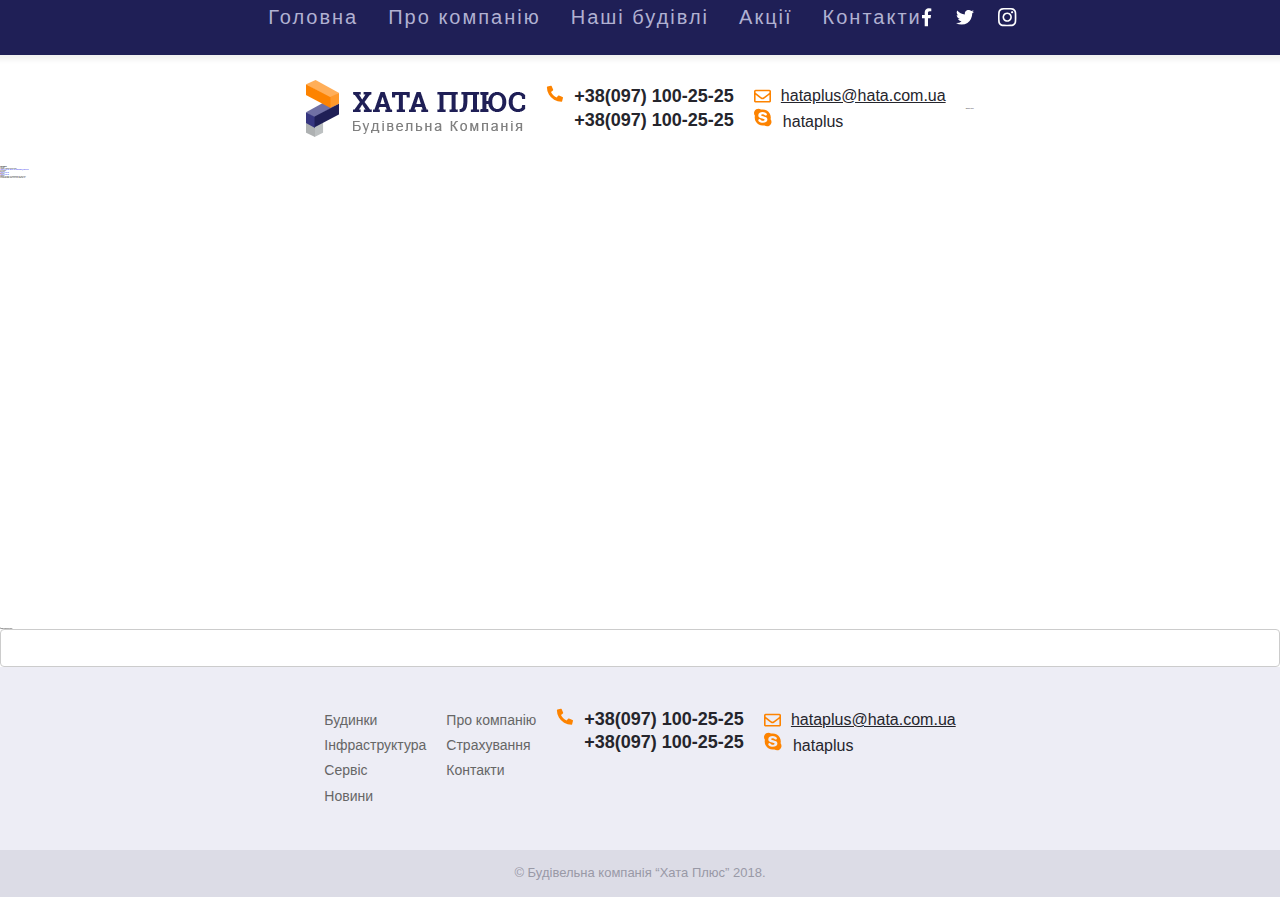
<file: contacts.html>
<!DOCTYPE html>
<html lang="en">
    <head>
        <meta charset="UTF-8">
        <meta name="viewport" content="width=device-width, user-scalable=yes, Initial-scale=1.0, maximum-scale=2.0,
            minimum-scale=1.0">
        <link rel="stylesheet" href="css/style.css">
        <title>Hata-plus</title>
        <link rel="preconnect" href="https://fonts.googleapis.com">
        <link rel="preconnect" href="https://fonts.gstatic.com" crossorigin>
        <link href="https://fonts.googleapis.com/css2?family=Roboto+Slab:wght@100..900&display=swap" rel="stylesheet">
    </head>
<body>
    <header>
        <div class="topline">
            <div class="wrapper flex-between items_center toptext">
                <nav>
                    <ul class="menu flex-between">
                        <li><a href="#">Головна</a></li>
                        <li><a href="#">Про компанію</a></li>
                        <li><a href="hataprize_2.html">Наші будівлі</a></li>
                        <li><a href="#">Акції</a></li>
                        <li><a href="#">Контакти</a></li>
                    </ul>
                </nav>
                <div class="flex-between column items_center">
                    <a href="#" class="icon-link">
                        <svg version="1.2" xmlns="http://www.w3.org/2000/svg" viewBox="0 0 10 19" width="10"
                            height="19">
                            <path
                                d="m2.7 18.2h3.3v-8h2.6l0.4-3.2h-3v-2.2q0-0.8 0.3-1.1 0.3-0.5 1.3-0.5h1.7v-2.8q-1-0.2-2.5-0.2-1.8 0-3 1.2-1.1 1.1-1.1 3.1v2.5h-2.7v3.2h2.7z" />
                        </svg>
                    </a>
                    <a href="#" class="icon-link">
                        <svg version="1.2" xmlns="http://www.w3.org/2000/svg" viewBox="0 0 18 15" width="18"
                            height="15">
                            <path
                                d="m16.1 3.6q1.1-0.8 1.9-1.9-1.1 0.4-2.1 0.6 1.2-0.8 1.6-2.1-1.1 0.7-2.3 0.9-0.6-0.5-1.3-0.8-0.6-0.4-1.5-0.4-0.9 0-1.8 0.5-0.8 0.5-1.3 1.4-0.5 0.8-0.5 1.8 0 0.5 0.1 0.9-2.3-0.1-4.3-1.2-2-1-3.3-2.7-0.6 0.9-0.6 1.9 0 0.9 0.5 1.7 0.5 0.8 1.2 1.4-0.9-0.1-1.7-0.5 0 1.3 0.9 2.4 0.8 1 2.1 1.3-0.5 0.1-1 0.1-0.3 0-0.7-0.1 0.4 1.1 1.3 1.8 1 0.8 2.2 0.8-2.1 1.5-4.6 1.5-0.5 0-0.9 0 2.6 1.7 5.7 1.7 3.2 0 5.7-1.7 2.3-1.5 3.5-4 1.3-2.3 1.3-4.8 0-0.4-0.1-0.5z" />
                        </svg>
                    </a>
                    <a href="#" class="icon-link">
                        <svg version="1.2" xmlns="http://www.w3.org/2000/svg" viewBox="0 0 19 19" width="19"
                            height="19">
                            <path
                                d="m9.2 4.4q1.3 0 2.3 0.6 1.1 0.7 1.8 1.8 0.6 1.1 0.6 2.3 0 1.3-0.6 2.4-0.7 1.1-1.8 1.7-1 0.6-2.3 0.6-1.3 0-2.4-0.6-1.1-0.6-1.7-1.7-0.6-1.1-0.6-2.4 0-1.2 0.6-2.3 0.6-1.1 1.7-1.8 1.1-0.6 2.4-0.6zm0 7.8q1.3 0 2.2-0.9 0.9-0.9 0.9-2.2 0-1.2-0.9-2.1-0.9-1-2.2-1-1.3 0-2.2 1-0.9 0.9-0.9 2.1 0 1.3 0.9 2.2 0.9 0.9 2.2 0.9zm6-8q0-0.4-0.3-0.8-0.3-0.3-0.8-0.3-0.4 0-0.8 0.3-0.3 0.4-0.3 0.8 0 0.5 0.3 0.8 0.4 0.3 0.8 0.3 0.5 0 0.8-0.3 0.3-0.3 0.3-0.8zm3.1 1.1q0.1 1.2 0.1 3.8 0 2.7-0.1 3.9 0 1.1-0.3 2-0.4 1-1.2 1.8-0.7 0.7-1.7 1.1-0.9 0.3-2.1 0.4-1.1 0-3.8 0-2.7 0-3.8 0-1.2-0.1-2.1-0.4-1-0.4-1.8-1.1-0.7-0.8-1.1-1.8-0.3-0.9-0.3-2-0.1-1.2-0.1-3.9 0-2.6 0.1-3.8 0-1.2 0.3-2 0.4-1.1 1.1-1.8 0.8-0.8 1.8-1.2 0.9-0.2 2.1-0.3 1.1-0.1 3.8-0.1 2.7 0 3.8 0.1 1.2 0.1 2.1 0.3 1 0.4 1.7 1.2 0.8 0.7 1.2 1.8 0.3 0.8 0.3 2zm-1.9 9.2q0.2-0.7 0.3-2.2 0-0.9 0-2.5v-1.3q0-1.7 0-2.6-0.1-1.5-0.3-2.2-0.5-1.3-1.8-1.8-0.7-0.2-2.2-0.3-0.9 0-2.6 0h-1.3q-1.6 0-2.5 0-1.5 0.1-2.2 0.3-1.3 0.5-1.8 1.8-0.2 0.7-0.3 2.2-0.1 0.9-0.1 2.6v1.3q0 1.6 0.1 2.5 0.1 1.5 0.3 2.2 0.5 1.3 1.8 1.8 0.7 0.2 2.2 0.3 0.9 0.1 2.5 0.1h1.3q1.7 0 2.6-0.1 1.5-0.1 2.2-0.3 1.3-0.5 1.8-1.8z" />
                        </svg>
                    </a>
                </div>
            </div>
        </div>
        <div class="top flex-between wrapper items_center">
            <div class="icons">
                <a href="index.html">
                    <picture>
                        <source srcset="img/logo (1).webp" type="image/webp">
                        <img src="img/logo (1).png" alt=""><a href="index.html"></a>
                    </picture>
                </a>
            </div>
            <div>
                <p><a href="tel:+380971002525" class="number"><img src="img/phone.svg" alt="">+38(097) 100-25-25</a>
                </p>
                <p><a href="tel:+380971002525" class="number number1">+38(097) 100-25-25</a></p>
            </div>
            <div>
                <p><a href="mailto:hataplus@hata.com.ua" class="mail"><img src="img/email.svg"
                            alt="">hataplus@hata.com.ua</a></p>
                <p><a href="#" class="skype"><img src="img/skype.svg" alt="">hataplus</a></p>
            </div>
            <div class="but">
                <a href="#" class="button">Замовити дзвінок</a>
            </div>
        </div>
    </header>
    <main>
        <h2>Контакти</h2>
        <div>
            <p>Наш офіс</p>
            <p>с. Війтівці, Хмельницька обл. 27500</p>
            <a href="tel:+380971002525">+38(097) 100-25-25</a>
            <a href="tel:+380971002525">+38(097) 100-25-25</a>
            <a href="mailto:hataplus@hata.com.ua">hataplus@hata.com.ua</a>
        </div>
        <div>
            <p>Консультація</p>
            <p>менеджер:</p>
            <a href="tel:+380971002525">+38(097) 100-25-25</a>
            <p>директор:</p>
            <a href="tel:+380971002525">+38(097) 100-25-25</a>
        </div>
        <div>
           <p>Реквізити</p>
           <p>ЄДРПОУ 60045123, ІПН 991097555173
            Св.№59904423</p>
            <p>Р/р 11137539962221,
                Банк ХФ ПАТ КБ «ПРИВАТБАНК»</p>
        </div>
        <div>
            <iframe src="https://www.google.com/maps/embed?pb=!1m18!1m12!1m3!1d1091.226661005739!2d26.995498630588166!3d49.42045895603608!2m3!1f0!2f0!3f0!3m2!1i1024!2i768!4f13.1!3m3!1m2!1s0x47320650eb43367f%3A0xb502207e83f67549!2z0J_QvtC00ZbQu9C70Y8!5e0!3m2!1suk!2sua!4v1743425163265!5m2!1suk!2sua" width="600" height="450" style="border:0;" allowfullscreen="" loading="lazy" referrerpolicy="no-referrer-when-downgrade"></iframe>
            <p>Форма зворотнього зв’язку</p>
            <input type=”text”>
        </div>
    </main>
    <footer>
        <div>
            <div class="flex-between wrapper bottom">
                <div>
                    <nav>
                        <ul class="sidebars">
                            <li><a href="#">Будинки</a></li>
                            <li><a href="#">Інфраструктура</a></li>
                            <li><a href="#">Сервіс</a></li>
                            <li><a href="#">Новини</a></li>
                        </ul>
                    </nav>
                </div>
                <div>
                    <nav>
                        <ul class="contacts">
                            <li><a href="#">Про компанію</a></li>
                            <li><a href="#">Страхування</a></li>
                            <li><a href="#">Контакти</a></li>
                        </ul>
                    </nav>
                </div>
                <div>
                    <p><a href="tel:+380971002525" class="number"><img src="img/phone.svg" alt="">+38(097) 100-25-25</a>
                    </p>
                    <p><a href="tel:+380971002525" class="number1 number">+38(097) 100-25-25</a></p>
                </div>
                <div class="mail_skype">
                    <p><a href="mailto:hataplus@hata.com.ua" class="mail"><img src="img/email.svg"
                                alt="">hataplus@hata.com.ua</a></p>
                    <p><a href="skype:hataplus" class="skype"><img src="img/skype.svg" alt="">hataplus</a></p>
                </div>
            </div>
        </div>
        <p class="copy">© Будівельна компанія “Хата Плюс” 2018.</p>
    </footer> 
</body>
</html>
</file>
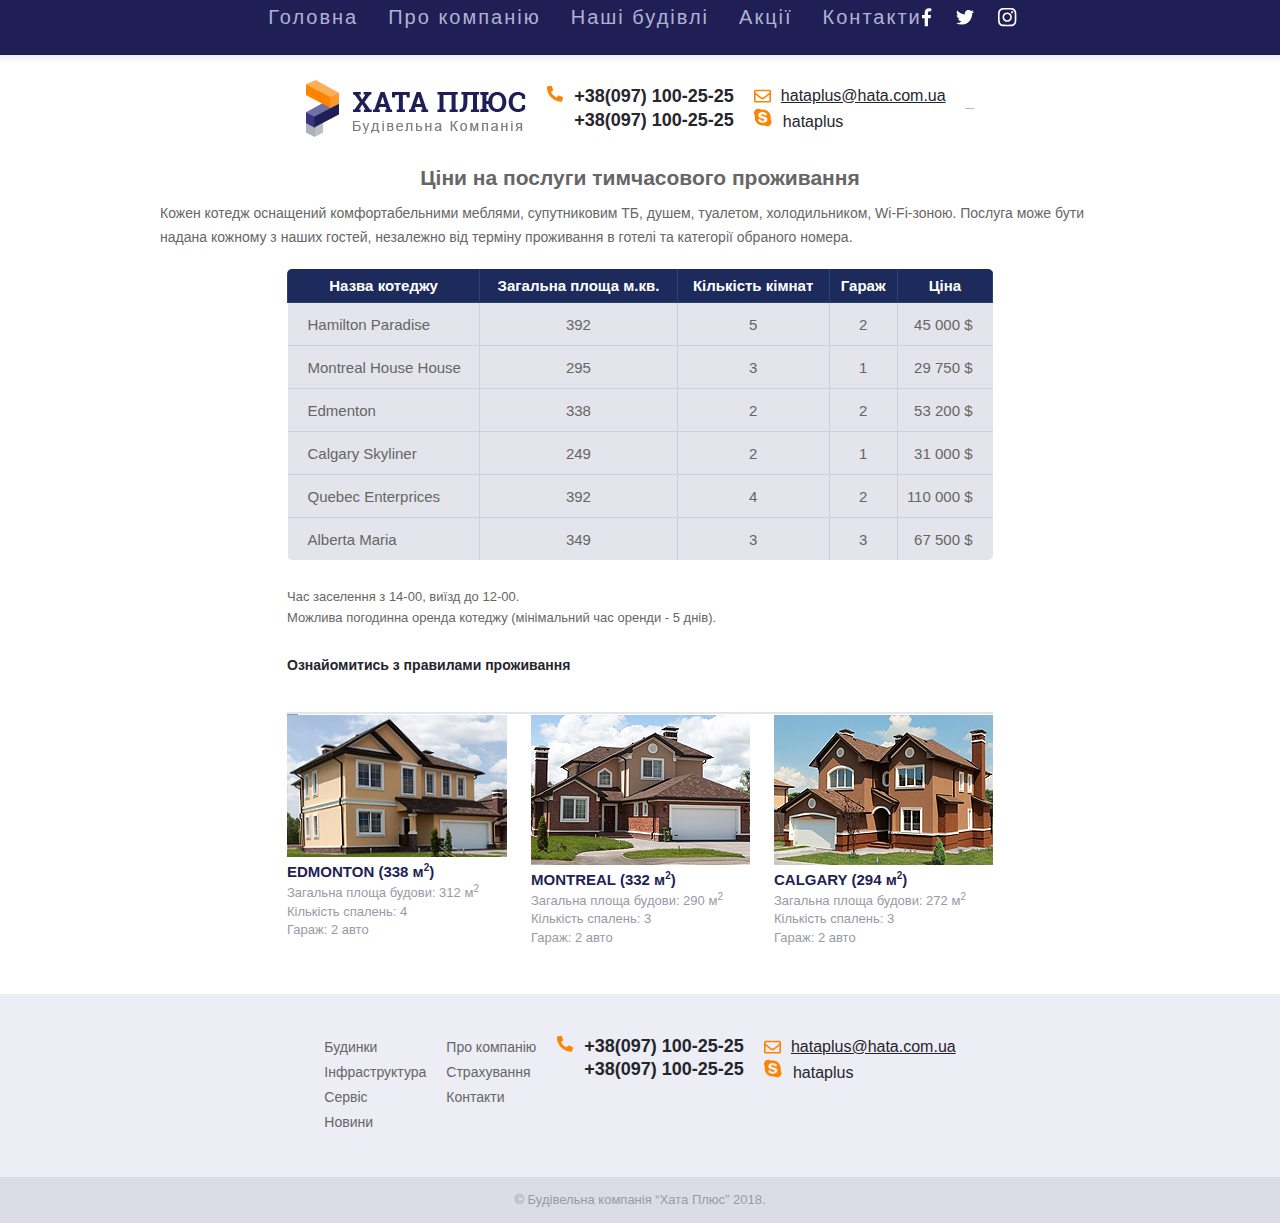
<file: hataprize_2.html>
<!DOCTYPE html>
<html lang="uk">

<head>
    <meta charset="UTF-8">
    <meta name="viewport" content="width=device-width, user-scalable=yes, Initial-scale=1.0, maximum-scale=2.0,
        minimum-scale=1.0">
    <link rel="stylesheet" href="css/style.css">
    <title>Hata-plus</title>
    <link rel="preconnect" href="https://fonts.googleapis.com">
    <link rel="preconnect" href="https://fonts.gstatic.com" crossorigin>
    <link href="https://fonts.googleapis.com/css2?family=Roboto+Slab:wght@100..900&display=swap" rel="stylesheet">
</head>

<body>
    <header>
        <div class="topline">
            <div class="wrapper flex-between items_center toptext">
                <nav>
                    <ul class="menu flex-between ">
                        <li><a href="index.html">Головна</a></li>
                        <li><a href="#">Про компанію</a>
                        </li>
                        <li><a href="#">Наші будівлі</a>
                            <ul class="sidemenu">
                                <li><a href="#">Таунхауси</a></li>
                                <li><a href="#">Пентхауси</a></li>
                                <li><a href="#">Котеджі</a></li>
                                <li><a href="#">Собачі будки</a>
                                    <ul class="sidemenu">
                                        <li><a href="#">Елітні будки</a></li>
                                        <li><a href="#">Для чіхуахуа</a></li>
                                        <li><a href="#">Вольєри</a></li>
                                        <li><a href="#">Халабуди</a></li>
                                    </ul>
                                </li>
                            </ul>
                        </li>
                        <li><a href="#">Акції</a></li>
                        <li><a href="#">Контакти</a></li>
                    </ul>
                </nav>
                <div class="flex-between column items_center">
                    <a href="#" class="icon-link">
                        <svg version="1.2" xmlns="http://www.w3.org/2000/svg" viewBox="0 0 10 19" width="10"
                            height="19">
                            <path
                                d="m2.7 18.2h3.3v-8h2.6l0.4-3.2h-3v-2.2q0-0.8 0.3-1.1 0.3-0.5 1.3-0.5h1.7v-2.8q-1-0.2-2.5-0.2-1.8 0-3 1.2-1.1 1.1-1.1 3.1v2.5h-2.7v3.2h2.7z" />
                        </svg>
                    </a>
                    <a href="#" class="icon-link">
                        <svg version="1.2" xmlns="http://www.w3.org/2000/svg" viewBox="0 0 18 15" width="18"
                            height="15">
                            <path
                                d="m16.1 3.6q1.1-0.8 1.9-1.9-1.1 0.4-2.1 0.6 1.2-0.8 1.6-2.1-1.1 0.7-2.3 0.9-0.6-0.5-1.3-0.8-0.6-0.4-1.5-0.4-0.9 0-1.8 0.5-0.8 0.5-1.3 1.4-0.5 0.8-0.5 1.8 0 0.5 0.1 0.9-2.3-0.1-4.3-1.2-2-1-3.3-2.7-0.6 0.9-0.6 1.9 0 0.9 0.5 1.7 0.5 0.8 1.2 1.4-0.9-0.1-1.7-0.5 0 1.3 0.9 2.4 0.8 1 2.1 1.3-0.5 0.1-1 0.1-0.3 0-0.7-0.1 0.4 1.1 1.3 1.8 1 0.8 2.2 0.8-2.1 1.5-4.6 1.5-0.5 0-0.9 0 2.6 1.7 5.7 1.7 3.2 0 5.7-1.7 2.3-1.5 3.5-4 1.3-2.3 1.3-4.8 0-0.4-0.1-0.5z" />
                        </svg>
                    </a>
                    <a href="#" class="icon-link">
                        <svg version="1.2" xmlns="http://www.w3.org/2000/svg" viewBox="0 0 19 19" width="19"
                            height="19">
                            <path
                                d="m9.2 4.4q1.3 0 2.3 0.6 1.1 0.7 1.8 1.8 0.6 1.1 0.6 2.3 0 1.3-0.6 2.4-0.7 1.1-1.8 1.7-1 0.6-2.3 0.6-1.3 0-2.4-0.6-1.1-0.6-1.7-1.7-0.6-1.1-0.6-2.4 0-1.2 0.6-2.3 0.6-1.1 1.7-1.8 1.1-0.6 2.4-0.6zm0 7.8q1.3 0 2.2-0.9 0.9-0.9 0.9-2.2 0-1.2-0.9-2.1-0.9-1-2.2-1-1.3 0-2.2 1-0.9 0.9-0.9 2.1 0 1.3 0.9 2.2 0.9 0.9 2.2 0.9zm6-8q0-0.4-0.3-0.8-0.3-0.3-0.8-0.3-0.4 0-0.8 0.3-0.3 0.4-0.3 0.8 0 0.5 0.3 0.8 0.4 0.3 0.8 0.3 0.5 0 0.8-0.3 0.3-0.3 0.3-0.8zm3.1 1.1q0.1 1.2 0.1 3.8 0 2.7-0.1 3.9 0 1.1-0.3 2-0.4 1-1.2 1.8-0.7 0.7-1.7 1.1-0.9 0.3-2.1 0.4-1.1 0-3.8 0-2.7 0-3.8 0-1.2-0.1-2.1-0.4-1-0.4-1.8-1.1-0.7-0.8-1.1-1.8-0.3-0.9-0.3-2-0.1-1.2-0.1-3.9 0-2.6 0.1-3.8 0-1.2 0.3-2 0.4-1.1 1.1-1.8 0.8-0.8 1.8-1.2 0.9-0.2 2.1-0.3 1.1-0.1 3.8-0.1 2.7 0 3.8 0.1 1.2 0.1 2.1 0.3 1 0.4 1.7 1.2 0.8 0.7 1.2 1.8 0.3 0.8 0.3 2zm-1.9 9.2q0.2-0.7 0.3-2.2 0-0.9 0-2.5v-1.3q0-1.7 0-2.6-0.1-1.5-0.3-2.2-0.5-1.3-1.8-1.8-0.7-0.2-2.2-0.3-0.9 0-2.6 0h-1.3q-1.6 0-2.5 0-1.5 0.1-2.2 0.3-1.3 0.5-1.8 1.8-0.2 0.7-0.3 2.2-0.1 0.9-0.1 2.6v1.3q0 1.6 0.1 2.5 0.1 1.5 0.3 2.2 0.5 1.3 1.8 1.8 0.7 0.2 2.2 0.3 0.9 0.1 2.5 0.1h1.3q1.7 0 2.6-0.1 1.5-0.1 2.2-0.3 1.3-0.5 1.8-1.8z" />
                        </svg>
                    </a>
                </div>
            </div>
        </div>
        <div class="top flex-between wrapper items_center">
            <div class="icons">
                <a href="index.html">
                    <picture>
                        <source srcset="img/logo (1).webp" type="image/webp">
                        <img src="img/logo (1).png" alt=""><a href="index.html"></a>
                    </picture>
                </a>
            </div>
            <div>
                <p><a href="tel:+380971002525" class="number"><img src="img/phone.svg" alt="">+38(097) 100-25-25</a>
                </p>
                <p><a href="tel:+380971002525" class="number number1">+38(097) 100-25-25</a></p>
            </div>
            <div>
                <p><a href="mailto:hataplus@hata.com.ua" class="mail"><img src="img/email.svg"
                            alt="">hataplus@hata.com.ua</a></p>
                <p><a href="#" class="skype"><img src="img/skype.svg" alt="">hataplus</a></p>
            </div>
            <div class="but">
                <a href="#" class="button">Замовити дзвінок</a>
            </div>
        </div>
        <div class="main_text items_center wrapper">
            <h2>Ціни на послуги тимчасового проживання</h2>
            <p class="words">Кожен котедж оснащений комфортабельними меблями, супутниковим ТБ, душем, туалетом,
                холодильником, Wi-Fi-зоною.
                Послуга може бути надана кожному з наших гостей, незалежно від терміну проживання в готелі та категорії
                обраного номера.</p>
        </div>
    </header>
    <main class="wrapper padding">
        <table class="cottages">
            <thead>
              <tr>
                <th>Назва котеджу</th>
                <th>Загальна площа м.кв.</th>
                <th>Кількість кімнат</th>
                <th>Гараж</th>
                <th>Ціна</th>
              </tr>
            </thead>
            <tbody>
              <tr>
                <td>Hamilton Paradise</td>
                <td>392</td>
                <td>5</td>
                <td>2</td>
                <td>45 000 $</td>
              </tr>
              <tr>
                <td>Montreal House House</td>
                <td>295</td>
                <td>3</td>
                <td>1</td>
                <td>29 750 $</td>
              </tr>
              <tr>
                <td>Edmenton</td>
                <td>338</td>
                <td>2</td>
                <td>2</td>
                <td>53 200 $</td>
              </tr>
              <tr>
                <td>Calgary Skyliner</td>
                <td>249</td>
                <td>2</td>
                <td>1</td>
                <td>31 000 $</td>
              </tr>
              <tr>
                <td>Quebec Enterprices</td>
                <td>392</td>
                <td>4</td>
                <td>2</td>
                <td>110 000 $</td>
              </tr>
              <tr>
                <td>Alberta Maria</td>
                <td>349</td>
                <td>3</td>
                <td>3</td>
                <td>67 500 $</td>
              </tr>
            </tbody>
          </table>
          <p class="time">Час заселення з 14-00, виїзд до 12-00.</p>
          <p class="time2">Можлива погодинна оренда котеджу (мінімальний час оренди - 5 днів).</p>          
        <div class="more">
            <a href="#" class="detail">Ознайомитись з правилами проживання</a>
        </div>
        <hr class="hr">
        <div class="flex-just">
            <h3>Популярні проекти</h3>
            <div class="flex-between column">
                <figure>
                    <a href="#">
                        <figcaption>

                            <picture>
                                <source srcset="img/Rectangle 11.webp" type="image/webp">
                                <img src="img/Rectangle 11.png" alt="">
                            </picture>
                            <h4>EDMONTON (338 м<sup>2</sup>)</h4>
                            <p>Загальна площа будови: 312 м<sup>2</sup></p>
                            <p>Кількість спалень: 4</p>
                            <p>Гараж: 2 авто</p>
                        </figcaption>
                    </a>
                </figure>
                <figure>
                    <a href="#">
                        <figcaption>
                            <picture>
                                <source srcset="img/Rectangle 11 copy.webp" type="image/webp">
                                <img src="img/Rectangle 11 copy.png" alt="">
                            </picture>
                            <h4>MONTREAL (332 м<sup>2</sup>)</h4>
                            <p>Загальна площа будови: 290 м<sup>2</sup></p>
                            <p>Кількість спалень: 3</p>
                            <p>Гараж: 2 авто</p>
                        </figcaption>
                    </a>
                </figure>
                <figure>
                    <a href="#">
                        <figcaption>
                            <picture>
                                <source srcset="img/Rectangle 11 copy (1).webp" type="image/webp">
                                <img src="img/Rectangle 11 copy (1).png" alt="">
                            </picture>
                            <h4>CALGARY (294 м<sup>2</sup>)</h4>
                            <p>Загальна площа будови: 272 м<sup>2</sup></p>
                            <p>Кількість спалень: 3</p>
                            <p>Гараж: 2 авто</p>
                        </figcaption>
                    </a>
                </figure>
            </div>
        </div>
        </div>
    </main>
    <footer>
        <div>
            <div class="flex-between wrapper bottom">
                <div>
                    <nav>
                        <ul class="sidebars">
                            <li><a href="#">Будинки</a></li>
                            <li><a href="#">Інфраструктура</a></li>
                            <li><a href="#">Сервіс</a></li>
                            <li><a href="#">Новини</a></li>
                        </ul>
                    </nav>
                </div>
                <div>
                    <nav>
                        <ul class="contacts">
                            <li><a href="#">Про компанію</a></li>
                            <li><a href="#">Страхування</a></li>
                            <li><a href="#">Контакти</a></li>
                        </ul>
                    </nav>
                </div>
                <div>
                    <p><a href="tel:+380971002525" class="number"><img src="img/phone.svg" alt="">+38(097) 100-25-25</a>
                    </p>
                    <p><a href="tel:+380971002525" class="number1 number">+38(097) 100-25-25</a></p>
                </div>
                <div class="mail_skype">
                    <p><a href="mailto:hataplus@hata.com.ua" class="mail"><img src="img/email.svg"
                                alt="">hataplus@hata.com.ua</a></p>
                    <p><a href="skype:hataplus" class="skype"><img src="img/skype.svg" alt="">hataplus</a></p>
                </div>
            </div>
        </div>
        <p class="copy">© Будівельна компанія “Хата Плюс” 2018.</p>
    </footer>
</body>

</html>
</file>
<file: css/style.css>
@font-face {
    font-family: 'Roboto Slab';
    src: url('../fonts/RobotoSlab-Regular.woff2') format('woff2'),
        url('../fonts/RobotoSlab-Regular.woff') format('woff'),
        url('../fonts/RobotoSlab-Regular.ttf') format('truetype');
    font-weight: normal;
    font-style: normal;
    font-display: swap;
}

@font-face {
    font-family: 'Roboto Slab';
    src: url('../fonts/RobotoSlab-Bold.woff2') format('woff2'),
        url('../fonts/RobotoSlab-Bold.woff') format('woff'),
        url('../fonts/RobotoSlab-Bold.ttf') format('truetype');
    font-weight: bold;
    font-style: normal;
    font-display: swap;
}

@font-face {
    font-family: 'Roboto Slab';
    src: url('../fonts/RobotoSlab-Medium.woff2') format('woff2'),
        url('../fonts/RobotoSlab-Medium.woff') format('woff'),
        url('../fonts/RobotoSlab-Medium.ttf') format('truetype');
    font-weight: 500;
    font-style: normal;
    font-display: swap;
}


* {
    margin: 0;
    padding: 0;
    box-sizing: border-box;

}

html {
    font-size: 1px;
}

body {
    display: grid;
    grid-template-columns: 2fr 1fr;
    grid-template-rows: auto 1fr auto;
    grid-template-areas:
        "header header header"
        "content content content"
        "footer footer footer";
    font-family: "Arial";
    cursor: url(../img/cursor.cur), default;
}

a {
    cursor: url(../img/cursor1.cur), default;
    text-decoration: none;
}

ul {
    list-style: none;
}

.shadow {
    box-shadow: 0 0 5rem 5rem rgba(0, 0, 0, 0.06);

}

header {
    grid-area: header;
}

.wrapper {
    max-width: 960rem;
    margin: 0 auto;
    padding: 0
}

.line {
    width: 980rem;
    margin: 0 auto;
    padding: 0
}

main {
    grid-area: content;
}

aside {
    grid-area: aside;
}

footer {
    grid-area: footer;
    background-color: #ededf5;
    flex-wrap: wrap;
}

.foot {
    background-color: #ededf5
}

.topline {
    position: fixed;
    top: 0;
    left: 0%;
    width: calc(100% + 5rem);
    height: 55rem;
    background-color: #1f1f56;
    flex-wrap: wrap;
    z-index: 2;
    box-shadow: 0 0 5rem 5rem rgba(0, 0, 0, 0.06);

}

.top {
    padding: 80rem 0 0 0;
    flex-wrap: wrap;
    position: relative;
    gap: 20rem;
}

.conect {
    display: flex;
    gap: 20rem;
}

.conect>div {
    flex: 50%;
    max-width: 50%;
}

.maps iframe {
    width: 100%;
    height: 300rem;
    border: 2rem solid #d3d3d3;
    border-radius: 4rem;
}

.menu {
    gap: 26rem;
    display: none;
}


.menu>li>a:hover {
    transition: all .9s ease;
    color: #fd8300;
}

.number {
    font-size: 18rem;
    line-height: 1.3em;
    color: #25252c;
    font-weight: bold;
}

.number:hover {
    color: #fd8300;
    transition: all .5s ease;
    text-decoration: underline;
}

.number>img {
    margin-right: 11rem;
}

.number1 {
    margin-left: 28rem;
}

.nul {
    padding-bottom: 5rem;
}

.skype {
    font-size: 16rem;
    line-height: 1.5em;
    text-decoration: none;
    color: #25252c;
}

.skype:hover {
    color: #fd8300;
    transition: all .5s ease;
}

.skype>img {
    margin-right: 11rem;
}



.mail:hover {
    color: #fd8300;
    transition: all .5s ease;
}

.but a {
    color: #000;
    text-decoration: none;
    transition: all 0.3s ease;
}

.but a:hover {
    background-color: #1f1f56;
    color: #fd8300;
}


.main_image {
    width: 100%;
    background-image: url(../img/Rectangle.png);
    margin-top: 30rem;
    background-size: cover;
    background-position: center;
    background-repeat: no-repeat;
}

.h2main {
    font-size: 30rem;
    letter-spacing: 2rem;
    color: #24242b;
    font-weight: 700;
    font-family: "Roboto Slab";
    padding: 40rem 0 15rem;
    text-align: left;
}

.main_text {
    font-size: 14rem;
    line-height: 1.7em;
    color: #666;
    text-align: center;
}

.special {
    display: flex;
    justify-content: center;
}

.price {
    font-size: 40rem;
    color: #fd8300;
    font-weight: bold;
}

.metter {
    font-size: 24rem;
    line-height: 1em;
    color: #fd8300;
    font-weight: bold;
    padding-bottom: 40rem;
}

.main_image>sup {
    font-size: 20rem;
    color: #fd8300;
}

.submit {
    display: inline-block;
    background: #ff9900;
    color: #fff;
    font-family: 'Roboto Slab', Arial, sans-serif;
    font-weight: bold;
    font-size: 14rem;
    border: none;
    border-radius: 30rem;
    padding: 12rem 31rem;
    box-shadow: 0 2rem 8rem rgba(255, 153, 0, 0.08);
    cursor: pointer;
    text-align: center;
}

.submit:hover,
.submit:focus {
    background: #ff7b00;
}

sup {
    font-size: 10rem;
}

.project {
    font-size: 24rem;
    line-height: 1em;
    color: #24242b;
    font-weight: 700;
    font-family: "Roboto Slab";
    padding: 31rem 0 25rem;
    text-align: center;
}

h1 {
    font-family: "Roboto Slab";
    padding: 0rem 10rem 28rem;
    font-size: 30rem;
}

.first {
    padding-bottom: 20rem;
    padding-left: 10rem;
}

.detail {
    font-size: 14rem;
    line-height: 1.7em;
    text-decoration: none;
    color: #25252c;
    font-weight: bold;
    padding-left: 10rem;
}

.detail:hover {
    color: #fd8300;
    transition: all .5s ease;
    text-decoration: underline;
}

.more {
    padding: 25rem 0 34rem;
}

hr {
    border: none;
    border: 1rem solid #e4e4ec;
}

.build h3 {
    color: #1f1f56;
}

figcaption h3 {
    font-size: 14rem;
    line-height: 1.7em;
    color: #1f1f56;
    font-weight: bold;
    text-decoration: none;
}

.text {
    max-width: 220rem;
    font-size: 13rem;
    line-height: 1.3em;
    color: #9999a6;
}

.flex {
    display: flex;
    align-items: center;
    padding: 10rem 0 0 15rem;
}

.description {
    max-width: 677rem;
    font-size: 14rem;
    line-height: 1.7em;
    color: #666;

}

.jutst-center {
    display: flex;
    justify-content: center;
    flex-wrap: wrap;
    align-items: center;
}

.flex-between {
    display: flex;
    justify-content: center;
}

.sidebar {
    min-width: 219rem;
    font-size: 14rem;
    line-height: 1.7em;
    list-style: none;
    text-decoration: none;
}

.sidebars a {
    color: #666;
}

.sidebar li>a:hover {
    color: #fd8300;
    transition: all .5s ease;
    list-style: none;
    text-decoration: none;
}


.contacts {
    font-size: 14rem;
    line-height: 1.8em;
    color: #666;
    list-style: none;
}

.contacts a {
    transition: all .5s ease;
    text-decoration: none;
    color: #666;
}

.contacts a:hover {
    color: #fd8300;
}

.conect {
    display: flex;
    gap: 28rem;
    padding: 36rem 0 41rem;
}

path {
    fill: #fff;
}

.icons {
    margin-left: none;
}

.icon-link:hover path {
    fill: #fd8300;
    transition: all .5s ease;
}

.second>h2 {
    font-size: 20rem;
    line-height: 1.5em;
    color: #fff;
    font-weight: 700;
    font-family: "Roboto Slab";
    background-color: #1f1f56;
    padding: 13rem 15rem;
    border-radius: 2rem 2rem 0 0;
}

.asside a {
    display: block;
    padding: 16rem 25rem 14rem 15rem;
    font-size: 14rem;
    line-height: 1.7em;
    color: #25252c;
    position: relative;

}

.asside>li>a:hover {
    color: #fff;
}

.asside>li:hover {
    color: #fff;
    background-color: #fd8300;
    transition: all 1s ease;
}

.menuside {
    display: none;
    background-color: #e4e4ec;
    width: 100%;
}

.menuside a {
    background-color: #e4e4ec;
}


.menuside li>a:hover {
    color: #666;
    background-color: #cecedd;
    transition: all 1s ease;
}

.menuside li:hover {
    background-color: #fd8300;
    transition: all 1s ease;

}


.asside li:hover .menuside {
    display: block;
}

.menuside a {
    background-color: #e4e4ec;
    padding: 30rem;
    display: block;
}

.menuside li {
    position: relative;
}

.menuside li:hover {
    background-color: #cecedd;
    transition: all 1s ease;
}

.menuside a {
    padding: 17rem 0 14rem 29rem;
    display: block;
    color: #666;
    text-decoration: none;
}

.menuside a:hover {
    background-color: #fd8300;
    color: #fff;
    transition: all 0.5s ease;
}

.menuside li:hover {
    background-color: #fd8300;
    transition: all 0.5s ease;
}

.asside>li>a::before {
    content: "";
    position: absolute;
    top: 50%;
    right: 10rem;
    display: block;
    width: 8rem;
    height: 8rem;
    border-top: 2rem solid #666;
    border-right: 2rem solid #666;
    transform: translateY(-50%) rotate(45deg);
}

.imagesmain {
    display: flex;
    justify-content: center;
    gap: 5rem;
}

aside {
    width: 100%;
    position: static;
    padding: 10rem;
}

.second {
    font-size: 14rem;
    padding-left: 10rem;
}

.asside {
    min-width: 220rem;
    flex-direction: column;
    gap: 0;
    background: none;
    border-radius: 0;
}

.asside li {
    border: none;
    margin: 0;
    padding: 0;
}

.asside>li>a {
    font-size: 16rem;
    border-bottom: 1rem solid #cecedd;
}

.asside>li:last-child>a {
    border-bottom: none;
    border-radius: 0 0 8rem 8rem;
    overflow: hidden;
}

.sidemenu>li:last-child>a {
    border-bottom: none;
    border-radius: 0 0 2rem 2rem;
    overflow: hidden;
}

.sidemenu li>a:hover {
    display: block;
    width: 100%;
    color: #fff;
    background-color: #fd8300;
    transition: all 1s ease;
    overflow: hidden;
}

.sidemenu li:hover {
    background-color: #cecedd;
}

.sidemenu li:hover .rigthmenu {
    display: block;
}

.sidemenu a {
    display: block;
    padding-left: 5rem;
    color: #25252c !important;

}

.sidemenu li {
    background-color: #e4e4ec;
    position: absolute;
    color: #25252c !important;
}

.sidemenu li:hover {
    background-color: #cecedd;
    transition: all 1s ease;
}

.rigthmenu {
    display: none;
    position: absolute;
    top: 0;
    left: calc(100% + 5rem);
    background-color: #e4e4ec;
    min-width: 150rem;
    z-index: 1000;
    border-radius: 2rem;
}

.rigthmenu li {
    border-bottom: 1rem solid #cecedd;
    border-radius: 1rem;
}

.rigthmenu li:last-child a {
    border: none;
}

.rigthmenu a {
    color: #666;
    text-decoration: none;
}

.rigthmenu a:hover {
    background-color: #fd8300;
    color: #fff;
    transition: all 0.5s ease;
}

.rigthmenu li:hover {
    background-color: #fd8300;
    transition: all 0.5s ease;
}

.rigthmenu::before {
    content: "";
    position: absolute;
    top: 0;
    left: -10rem;
    width: 15rem;
    height: 100%;
    background: transparent;

}

.asside>li {
    background-color: #e4e4ec;
    overflow: hidden;
}

.asside>li:last-child {
    border-radius: 0 0 2rem 2rem;
    overflow: hidden;
    background-color: #e4e4ec;
    border: none;
}

.asside>li>a:hover {
    display: block;
    transition: all .5s ease;

}

.asside li:hover .menuside {
    display: block;
    box-shadow: inset 0rem -1rem 0rem #cecedd;
}

.asside>li>a::before {
    content: "";
    position: absolute;
    top: 50%;
    right: 10rem;
    display: block;
    width: 8rem;
    height: 8rem;
    border-top: 2rem solid #666;
    border-right: 2rem solid #666;
    transform: translateY(-50%) rotate(45deg);

}

.menu>li>a:hover {
    display: block;
    transition: all .5s ease;

}

h4 {
    color: #1f1f56;
    font-size: 15rem;
}

figcaption h4:hover::before {
    width: 100%;
}

figure picture img {
    width: 100%;
    height: auto;
    transition: .5s ease;
    padding-bottom: 5rem;
}

figure:hover picture img {
    transform: scale(1.05);
}

.build p {
    color: #9999a6;
}

.copy {
    font-size: 13rem;
    line-height: 1.3em;
    color: #9999a6;
    text-align: center;
    background-color: #dcdce6;
    padding: 15rem;
}

.items_center {
    align-items: center;
}

.skype_mail {
    padding: 36rem 51rem;
}

.text_mail {
    padding: 41rem 12rem;
}

.icon_phone {
    padding: 33rem 11rem;
}

.phone_number {
    padding: 36rem 11rem;
}

.words {
    padding: 12rem 0 20rem;
    text-align: left;
}

.sidebars {
    font-size: 14rem;
    line-height: 1.8em;
    color: #666;
}

.sidebars a {
    transition: all .5s ease;
    text-decoration: none;

}

.sidebars a:hover {
    color: #fd8300;
}


figure p {
    font-size: 13rem;
    line-height: 1.4em;
    color: #9999a6;
}

.bottom {
    padding: 41rem 0;
    flex-wrap: wrap;
}

.pose {
    position: sticky;
    top: 60rem;
    flex-wrap: wrap;
}

figure {
    max-width: 220rem;
}

figcaption picture {
    width: 100%;
}

figcaption {
    position: relative;
}

figcaption a {
    position: absolute;
}

.menu a {
    text-decoration: none;
    font-size: 20rem;
    letter-spacing: 2rem;
    line-height: 1.7em;
    color: #b1b1d2;
}

.menu>li>a:hover {
    transition: all .9s ease;
    color: #fd8300;
}

.number {
    font-size: 18rem;
    line-height: 1.3em;
    color: #25252c;
    font-weight: bold;
}

.number:hover {
    color: #fd8300;
    transition: all .5s ease;
    text-decoration: underline;
}

.number>img {
    margin-right: 11rem;
}

.number1 {
    margin-left: 28rem;
}

.skype {
    font-size: 16rem;
    line-height: 1.5em;
    text-decoration: none;
    color: #25252c;
}

.skype:hover {
    color: #fd8300;
    transition: all .5s ease;
}

.skype>img {
    margin-right: 11rem;
}

.mail {
    font-size: 16rem;
    line-height: 1.5em;
    text-decoration: underline;
    color: #25252c;
}

.mail:hover {
    color: #fd8300;
    transition: all .5s ease;
}



.but a {
    color: #25252c;
    text-decoration: none;
    transition: all 0.3s ease;
}

.but a:hover {
    background-color: #1f1f56;
    color: #fd8300;
}

.cottages {
    width: 100%;
    border-collapse: collapse;
    text-align: center;
    font-size: 15rem;
    border-radius: 5rem;
    overflow: hidden;
}


.cottages th {
    background-color: #1d2a5c;
    color: #fff;
    padding: 8rem;
    border: 1rem solid #274569;
    border-top: none;
}


.cottages td {
    background-color: #e4e4ec;
    padding: 13rem 0 12rem;
    color: #666;
    border: 1rem solid #cecedd;
    border-bottom: none;
    border-left: none;
}

.table_main th:first-child {
    text-align: left;
    padding-left: 20rem;
}

.cottages td:first-child {
    text-align: left;
    padding-left: 20rem;
}

.cottages td:last-child {
    text-align: right;
    padding-right: 20rem;
    border-left: none;
    border-right: none;
}

.table_main th:last-child {
    text-align: right;
    padding-right: 20rem;
}

.cottages tr:hover td {
    background-color: #ff9900;
    color: #fff;
    cursor: pointer;
}

.time {
    font-size: 13rem;
    line-height: 1.6em;
    color: #666;
    padding: 27rem 0 0;
}

.time2 {
    font-size: 13rem;
    line-height: 1.6em;
    color: #666;
}


.mainword {
    font-size: 24rem;
    color: #fff;
    font-weight: 700;
    font-family: "Roboto Slab";
    padding-top: 59rem;
}



.special {
    display: flex;
    justify-content: center;
}

.price {
    font-size: 40rem;
    color: #fd8300;
    font-weight: bold;
}

.metter {
    font-size: 24rem;
    line-height: 1em;
    color: #fd8300;
    font-weight: bold;
    padding-bottom: 40rem;
}

.main_image>sup {
    font-size: 20rem;
    color: #fd8300;
}

sup {
    font-size: 10rem;
}

.padding {
    padding-bottom: 47rem;
}

.form {
    font-size: 24rem;
    line-height: 1em;
    color: #24242b;
    font-weight: 700;
    font-family: "Roboto Slab";
    padding-bottom: 25rem;
}



.first {
    padding-bottom: 20rem;
}

.detail {
    font-size: 14rem;
    line-height: 1.7em;
    text-decoration: none;
    color: #25252c;
    font-weight: bold;
}

.detail:hover {
    color: #fd8300;
    transition: all .5s ease;
    text-decoration: underline;
}

.more {
    padding: 25rem 0 34rem;
}



.build h3 {
    color: #1f1f56;
}

figcaption h3 {
    font-size: 14rem;
    line-height: 1.7em;
    color: #1f1f56;
    font-weight: bold;
    text-decoration: none;
}

.text {
    max-width: 220rem;
    font-size: 13rem;
    line-height: 1.3em;
    color: #9999a6;
}

.description {
    max-width: 677rem;
    font-size: 14rem;
    line-height: 1.7em;
    color: #666;

}

.sidebar {
    min-width: 219rem;
    font-size: 14rem;
    line-height: 1.7em;
    list-style: none;
    text-decoration: none;
}

.sidebars a {
    color: #666;
}

.sidebar li>a:hover {
    color: #fd8300;
    transition: all .5s ease;
    list-style: none;
    text-decoration: none;
}


.contacts {
    font-size: 14rem;
    line-height: 1.8em;
    color: #666;
    list-style: none;
}

.contacts a {
    transition: all .5s ease;
    text-decoration: none;
    color: #666;
}

.contacts a:hover {
    color: #fd8300;
}


path {
    fill: #fff;
}

.icon-link:hover path {
    fill: #fd8300;
    transition: all .5s ease;
}




.menu>li>a:hover {
    display: block;
    transition: all .5s ease;

}

.menu li:hover .sidemenu {
    display: block;
    box-shadow: inset 0rem -1rem 0rem #cecedd;
}

.sidemenu>li>a::before {
    content: "";
    position: absolute;
    top: 50%;
    right: 5rem;
    display: block;
    width: 4rem;
    height: 4rem;
    border-top: 2rem solid #666;
    border-right: 2rem solid #666;
    transform: translateY(-50%) rotate(45deg);

}

.menu li:hover>a::before {
    transform: translateY(-50%) rotate(135deg);
    border-top: 2rem solid #fff;
    border-right: 2rem solid #fff;
}

.menu li {
    position: relative;

}

.menu li:last-child {
    border-bottom: none;
    margin-bottom: 0;
}



.sidemenu li {
    font-size: 12rem;
    letter-spacing: 2rem;
    line-height: 24rem;
    color: #25252c;
    border-bottom: 1rem solid #cecedd;
    border-radius: 2rem;
}

.sidemenu li:last-child a {
    border-bottom: none;
}


.menu #cancel {
    position: absolute;
    top: 15rem;
    right: 15rem;
    font-size: 25rem;
    z-index: 10001;
}

.menu li .sidemenu {
    display: none;
    position: absolute;
    top: calc(100% + 5rem);
    left: 0;
    min-width: 140rem;
    background-color: #e4e4ec;
    z-index: 1;
    border-radius: 2rem;
}

.sidemenu li:first-child {
    border-radius: 2rem 2rem 0 0;
    overflow: hidden;
}

.sidemenu li:last-child {
    border-radius: 0 0 2rem 2rem;
}

.sidemenu::before {
    content: "";
    position: absolute;
    width: 100%;
    height: 5rem;
    top: -5rem;
    left: 0;
}

.menu>li {
    display: inline-block;
}

figcaption h4 {
    position: relative;
    color: #1f1f56;
    transition: color .5s ease;
}

figcaption h4::before {
    content: "";
    position: absolute;
    left: 0;
    bottom: -2rem;
    width: 0;
    height: 2rem;
    background-color: #1f1f56;
    transition: .5s ease;
}

.build p {
    color: #9999a6;
}

.copy {
    font-size: 13rem;
    line-height: 1.3em;
    color: #9999a6;
    text-align: center;
    background-color: #dcdce6;
    padding: 15rem;
}

.column {
    column-gap: 24rem;
    flex-wrap: wrap-reverse;
}
.columnis {
    flex-wrap: wrap-reverse;
}
.items_center {
    align-items: center;
}

.skype_mail {
    padding: 36rem 51rem;
}

.text_mail {
    padding: 41rem 12rem;
}

.icon_phone {
    padding: 33rem 11rem;
}

.phone_number {
    padding: 36rem 11rem;
}

.words1 {
    padding: 12rem 0 16rem;
    color: #fff;
}


.sidebars {
    font-size: 14rem;
    line-height: 1.8em;
    color: #666;
}

.sidebars a {
    transition: all .5s ease;
    text-decoration: none;

}

.sidebars a:hover {
    color: #fd8300;
}


figure p {
    font-size: 13rem;
    line-height: 1.4em;
    color: #9999a6;
}

.bottom {
    padding: 41rem 0;
    gap: 20rem;
}

.contact {
    font-size: 24rem;
    color: #24242b;
    font-weight: 700;
    font-family: "Roboto Slab";
    padding: 41rem 0 27rem;
}

.address {
    font-size: 14rem;
    line-height: 1.5em;
    color: #666;
    padding-bottom: 10rem;
}

.money {
    font-size: 14rem;
    line-height: 1.5em;
    color: #666;
}

.manager {
    font-size: 13rem;
    line-height: 1.5em;
    color: #666;
    padding-bottom: 5rem;
}

.director {
    font-size: 12rem;
    line-height: 1.5em;
    color: #666;
    padding-bottom: 5rem;
}

.phone {
    padding-bottom: 5rem;
}

.phone a {
    font-size: 18rem;
    line-height: 1.3em;
    color: #25252c;
    font-weight: bold;
    display: flex;
    justify-content: space-between;
}

.page {
    padding-bottom: 14rem;
    display: flex;
    gap: 120rem;
}

.mail {
    font-size: 16rem;
    line-height: 24rem;
    text-decoration: underline;
    color: #25252c;
    display: flex;
    gap: 10rem;
}

.office {
    font-size: 14rem;
    line-height: 1.7em;
    color: #24242b;
    font-weight: 700;
    font-family: "Roboto Slab";
    padding-bottom: 10rem;
}


.contact-form h3 {
    font-size: 18rem;
}

.form-row {
    display: flex;
    gap: 10rem;
    margin-bottom: 10rem;
}

textarea {
    width: 100%;
    padding: 10rem;
    border: 1rem solid #ccc;
    border-radius: 4rem;
    font-size: 14rem;
}

input {
    width: 100%;
    padding: 10rem;
    border: 1rem solid #ccc;
    border-radius: 4rem;
    font-size: 14rem;
}

textarea {
    resize: vertical;
    min-height: 100rem;
    max-height: 200rem;
}

.form-footer {
    display: flex;
    align-items: center;
    padding-top: 10rem;
    gap: 10rem;
}

.news {
    gap: 10rem;
}

#button {
    background: #fff;
    color: #25252c;
    border: 2rem solid #fd8300;
    padding: 15rem 30rem;
    border-radius: 35rem;
    cursor: pointer;
    font-size: 14rem;
    font-weight: bold;

}

#button:hover {
    background: #e86e00;
}

.custom-checkbox {
    display: inline-flex;
    align-items: center;
    cursor: pointer;
    font-size: 15rem;
    user-select: none;
}

.custom-checkbox input[type="checkbox"] {
    display: none;
}

.custom-checkbox .checkmark {
    width: 18rem;
    height: 18rem;
    border: 2rem solid #c5c5d4;
    border-radius: 4rem;
    background: #fff;
    margin-right: 8rem;
    position: relative;
    display: inline-block;
}

.custom-checkbox input[type="checkbox"]:checked+.checkmark {
    border-color: #c5c5d4;
}

.custom-checkbox .checkmark:after {
    content: "";
    position: absolute;
    left: 5rem;
    top: 1rem;
    width: 5rem;
    height: 9rem;
    border: solid #1f1f56;
    border-width: 0 2rem 2rem 0;
    transform: rotate(45deg);
    display: none;
}

.custom-checkbox input[type="checkbox"]:checked+.checkmark:after {
    display: block;
}

label {
    font-size: 14rem;
    cursor: pointer;
}

.around_flex {
    justify-content: space-around;
}

.burger div {
    width: 100%;
    height: 4rem;
    background-color: #fff;
    border-radius: 2rem;
    transition: all 0.3s ease;
}

.massage {
    margin-bottom: 10rem;
}

.block {
    width: 15rem;
    height: 15rem;
}

#menu {
    position: fixed;
    top: 0;
    right: -100%;
    width: 60vw;
    height: 100vh;
    background: #1f1f56;
    z-index: 2;
    box-shadow: 0 0 40rem rgba(0, 0, 0, 0.1);
    transition: right 0.3s ease;
    padding: 32rem 20rem 0 20rem;
    display: none;
    flex-direction: column;
    gap: 28rem;
}

#black_bg {
    position: fixed;
    top: 0;
    left: 0;
    width: 100vw;
    height: 100vh;
    background: rgba(0, 0, 0, 0.3);
    z-index: 1;
    display: none;
}

#cancel {
    position: absolute;
    top: 15rem;
    right: 15rem;
}

#burger,
#burger:before,
#burger:after {
    width: 50rem;
    height: 5rem;
    background-color: #25252c;
}

#burger_container {
    position: relative;
    right: 50rem;

}

#burger {
    display: block;
    position: fixed;
    width: 50rem;
    height: 5rem;
    background-color: #fff;
    transform: translateY(150%);
    top: 20rem;
    right: 10rem;
    z-index: 3;
}

.wrap {
    flex-wrap: wrap;
}

.maps {
    max-width: 100%;
}

#burger::before,
#burger::after {
    content: "";
    position: absolute;
    left: 0;
    width: 50rem;
    height: 5rem;
    background-color: #fff;
}

#burger::before {
    top: -10rem;
}

#burger::after {
    bottom: -10rem;
}

#pageText {
    font-size: 24rem;
    line-height: 24rem;
    color: #24242b;
    font-weight: 700;
    font-family: "Roboto Slab";
}

#name {
    font-size: 13rem;
    line-height: 21rem;
    color: #9999a6;
    font-style: italic;
    margin-top: 19rem;
}

#phone {
    font-size: 13rem;
    line-height: 21rem;
    color: #9999a6;
    font-style: italic;
    margin: 5rem 0 5rem;
}

.popup-btn {
    width: 100%;
    background: #ff9900;
    border: none;
    color: #fff;
    border-radius: 15rem;
    padding: 10rem 0;
    font-size: 14rem;
    line-height: 24rem;
    font-family: 'Roboto Slab', serif;
    cursor: pointer;
    margin-top: 6rem;
}

.popup-btn:hover {
    background: #fd8300;
}

#popup {
    display: none;
    position: fixed;
    top: 50%;
    left: 50%;
    width: 410rem;
    max-width: 95vw;
    background: #fff;
    border-radius: 5rem;
    box-shadow: 0 3rem 32rem 2rem rgba(34, 41, 47, .13);
    z-index: 2;
    transform: translate(-50%, -50%);
    padding: 32rem 22rem 28rem 22rem;
    box-sizing: border-box;
}

#popup.active,
#dark.active {
    display: block;

}

#dark {
    position: fixed;
    top: 0;
    left: 0;
    width: 100%;
    height: 100%;
    background: rgba(0, 0, 0, .3);
    z-index: 2;
    display: none;
}

#close {
    position: absolute;
    top: 18rem;
    right: 22rem;
    text-decoration: none;
    font-size: 10rem;
    color: #888;
    font-weight: normal;
    cursor: pointer;
    transition: color .2s;
}

#close:hover {
    color: #fd8300;
}

#chest {
    position: absolute;
    top: 18rem;
    right: 22rem;
    text-decoration: none;
    font-size: 10rem;
    color: #888;
    font-weight: normal;
    cursor: pointer;
    transition: color .2s;
    display: none;
}

#chest:hover {
    color: #fd8300;
}

.popup-btn {
    margin-top: 10rem;
    padding: 10rem 20rem;
    background: #ff9900;
    border: none;
    color: white;
    cursor: pointer;
    border-radius: 5rem;
}
.between {
    display: flex;
    justify-content: space-between;
}
.columns {
    display: flex;
    flex-wrap: wrap-reverse;
}
@media screen and (min-width: 768px) {
    html {
        font-size: .9px;
    }
    .columnis {
        flex-wrap: wrap-reverse;
        gap: 20rem;
    }
    #menu {
        position: fixed;
        top: 0;
        right: -100%;
        width: 22vw;
        height: 100vh;
        background: #1f1f56;
        z-index: 2;
        box-shadow: 0 0 40rem rgba(0, 0, 0, 0.1);
        transition: right 0.3s ease;
        padding: 32rem 20rem 0 20rem;
        display: none;
        flex-direction: column;
        gap: 28rem;
    }
    #img-popup {
        display: none;
        position: fixed;
        top: 0;
        left: 0;
        width: 100vw;
        height: 100vh;
        background: rgba(0, 0, 0, 0.7);
        justify-content: center;
        align-items: center;
        z-index: 1000;
    }
    
    #popup-img {
        max-width: 80vw;
        max-height: 80vh;
        border: 5rem solid white;
    }
    .between {
        display: flex;
        justify-content: center;
    }
}


@media screen and (min-width: 1024px) {
    html {
        font-size: 1px;
    }
    
    .columns {
        display: flex;
        flex-wrap: nowrap;
    }
    .columnis {
        flex-wrap: nowrap;
        gap: 20rem;
    }
    .main_image {
        width: 100%;
        background-image: url(../img/Rectangle.png);
        margin-left: calc(-50vw + 50%);
        margin-right: calc(-55vw + 55%);
        margin-top: 30rem;
        background-size: cover;
        background-position: center;
        background-repeat: no-repeat;
    }

    .top {
        padding: 80rem 0rem 29rem 0;
        flex-wrap: wrap;
        position: relative;
    }

    .flex-between {
        display: flex;
        
    }
    .between {
        display: flex;
        justify-content: space-between;
    }
    .column {
        column-gap: 24rem;
        flex-wrap: nowrap;
    }
    #menu a {
        font-size: 12rem;
    }

    #menu {
        font-size: 14rem;
        position: static;
        right: 0;
        display: flex !important;
        justify-content: space-between;
        flex-direction: row;
        align-items: center;
        gap: 28rem;
    }

    #black_bg {
        display: none;
    }

    #burger {
        display: none !important;
    }

    #cancel {
        display: none;
    }

    #menu {
        position: static;
        right: 0;
        width: 100%;
        height: 100%;
        background: none;
        box-shadow: none;
        padding: 0;
    }

    .menu {
        display: flex;
        flex-direction: row;
        position: relative;
        gap: 30rem;
        padding: 0;
        margin: 0;
        background: none;
        border: none;
        align-items: center;
        justify-content: flex-start;
        background-color: #1f1f56;


    }

    .firstmenu {
        font-size: 14rem;
        letter-spacing: 2rem;
        line-height: 24rem;
        color: #b1b1d2;
        padding: 10rem 0 10rem;
    }

    aside {
        display: block;
        position: static;
        padding: 10rem;
        width: 30%;
    }
    .first {
        padding-bottom: 20rem;
        padding-left: 0rem;
    }
    .second {
        padding-left: 0rem;
    }
    h1 {
        padding: 0rem 0rem 28rem;
    }
    .detail {
        padding-left: 0rem;
    }
    .flex {
        display: flex;
        align-items: center;
        justify-content: space-between;
        padding: 5rem;
    }
    .project {
        text-align: start;
    }
}

@media screen and (min-width: 1440px) {
    html {
        font-size: 1.1px;
    }
}

@media screen and (min-width: 1920px) {
    html {
        font-size: 1.7px;
    }
}

@media screen and (min-width: 2200px) {
    html {
        font-size: 1.9px;
    }
    #menu {
        font-size: 25rem;
    }
    img {
        width: 15rem;
        height: 15rem;
    }
    svg {
        width: 15rem;
        height: 15rem;
    }
    .logo img {
        height: 50rem;
        width: 200rem;
    }
}
</file>
